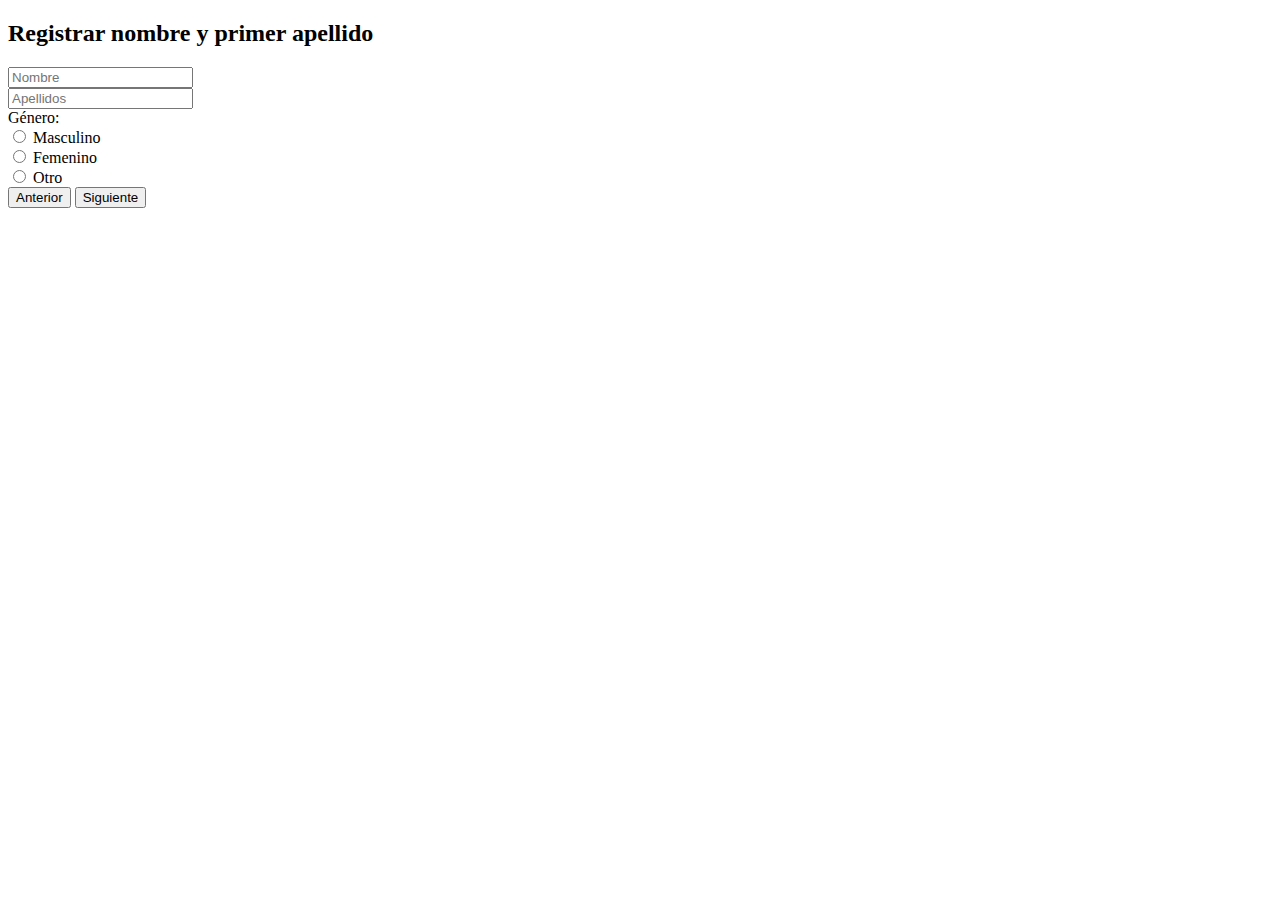
<file: Formulario-Multipaso/index.html>
<!DOCTYPE html>
<html lang="es">

<head>
    <meta charset="utf-8" />
    <title>Formulario multi-paso</title>
    <link rel="stylesheet" href="css/styles.css" />
    <link rel="stylesheet" href="https://cdnjs.cloudflare.com/ajax/libs/font-awesome/5.15.3/css/all.min.css" />

    <link rel="stylesheet" href="https://maxcdn.bootstrapcdn.com/font-awesome/4.7.0/css/font-awesome.min.css" />

    <link href="https://cdn.jsdelivr.net/npm/bootstrap@5.3.2/dist/css/bootstrap.min.css" rel="stylesheet"
        integrity="sha384-T3c6CoIi6uLrA9TneNEoa7RxnatzjcDSCmG1MXxSR1GAsXEV/Dwwykc2MPK8M2HN" crossorigin="anonymous" />
</head>

<body>

    <div class="container col-3 p-2">
        <div class="row justify-content-center">
            <div class="shadow p-3 mb-5 bg-body rounded">
                <form id="formRegistro">
                    <div class="paso" data-paso="1">
                        <h2>Registrar nombre y primer apellido</h2>
                        <div class="input-group p-2">
                            <input type="text" class="form-control input-required" name="campo1" id="nombre"
                                placeholder="Nombre" required />
                        </div>
                        <div class="input-group p-2">
                            <input type="text" class="form-control input-required" name="campo2" id="apellido"
                                placeholder="Apellidos" required />
                        </div>
                        <div class="input-group p-2">
                            <label for="genero">Género:</label>
                            <div class="form-check">
                                <input class="form-check-input input-required" type="radio" name="genero" id="genero-masculino" value="masculino">
                                <label class="form-check-label" for="genero-masculino">
                                    Masculino
                                </label>
                            </div>
                            <div class="form-check">
                                <input class="form-check-input input-required" type="radio" name="genero" id="genero-femenino" value="femenino">
                                <label class="form-check-label" for="genero-femenino">
                                    Femenino
                                </label>
                            </div>
                            <div class="form-check">
                                <input class="form-check-input inout-required" type="radio" name="genero" id="genero-otro" value="otro">
                                <label class="form-check-label" for="genero-otro">
                                    Otro
                                </label>
                            </div>
                        </div>
                        <div class="d-flex p-2 justify-content-between">
                            <button class="btn btn-outline-primary btn-sm btn-anterior disabled">Anterior</button>
                            <button class="btn btn-outline-primary btn-sm btn-siguiente">Siguiente</button>
                        </div>
                    </div>
                    <div class="paso" data-paso="2">
                        <h2>Registre su planta y departamento</h2>
                        <div class="input-group p-2">
                            <select class="form-control input-required" name="campo3" id="selectPlanta">
                                <option class="" value="0" selected disabled>Seleccione una planta</option>
                                <option value="plantaCentral">Planta Central</option>
                                <option value="plantaOperaciones">Planta de Operaciones</option>
                                <option value="plantaProduccion">Planta de Producción</option>
                            </select>
                        </div>
                        <div class="input-group p-2">
                            <select class="form-control" name="campo3" id="selectDepartamento">
                                <option class="input-required" value="0" selected disabled>Seleccione un departamento
                                </option>
                            </select>
                        </div>
                        <div class="d-flex p-2 justify-content-between">
                            <button class="btn btn-outline-primary btn-sm btn-anterior">Anterior</button>
                            <button class="btn btn-outline-primary btn-sm btn-siguiente">Siguiente</button>
                        </div>
                    </div>
                    <div class="paso" data-paso="3">
                        <h2>Registre su correo y teléfono</h2>
                        <div class="input-group p-2">
                            <input type="email" class="form-control input-required" name="campo5" id="email"
                                placeholder="Correo electrónico" />
                        </div>
                        <div class="input-group p-2">
                            <input type="tel" class="form-control input-required" name="campo6" id="tel"
                                placeholder="Número de teléfono" />
                        </div>

                        <div class="d-flex p-2 justify-content-between">
                            <button class="btn btn-outline-primary btn-sm btn-anterior">Anterior</button>
                            <button class="btn btn-outline-primary btn-sm btn-siguiente">Siguiente</button>
                        </div>
                    </div>
                    <div class="paso" data-paso="4">
                        <h2>Paso 4</h2>
                        <div class="input-group p-2">
                            <input type="text" class="form-control input-required" name="campo7" id="campo7"
                                placeholder="Campo7" />
                        </div>
                        <div class="input-group p-2">
                            <input type="text" class="form-control input-required" name="campo8" id="campo8"
                                placeholder="Campo8" />
                        </div>
                        <div class="d-flex p-2 justify-content-between">
                            <button class="btn btn-outline-primary btn-sm btn-anterior">Anterior</button>
                            <button class="btn btn-outline-success btn-sm btn-siguiente"
                                id="finalizar">Finalizar</button>
                        </div>
                    </div>
                </form>
                <div class="">
                    <div class="row p-0 m-2 progress rounded-0">
                        <div class="progress-bar progress-bar-striped h-100 rounded-2" role="progressbar"
                            style="width: 0%"></div>
                    </div>
                </div>
            </div>
        </div>
    </div>

    <script src="js/main.js"></script>
</body>

</html>
</file>
<file: Formulario-Multipaso/css/styles.css>
.paso {
    display: none;
}

.paso:first-child {
    display: block;
}
</file>
